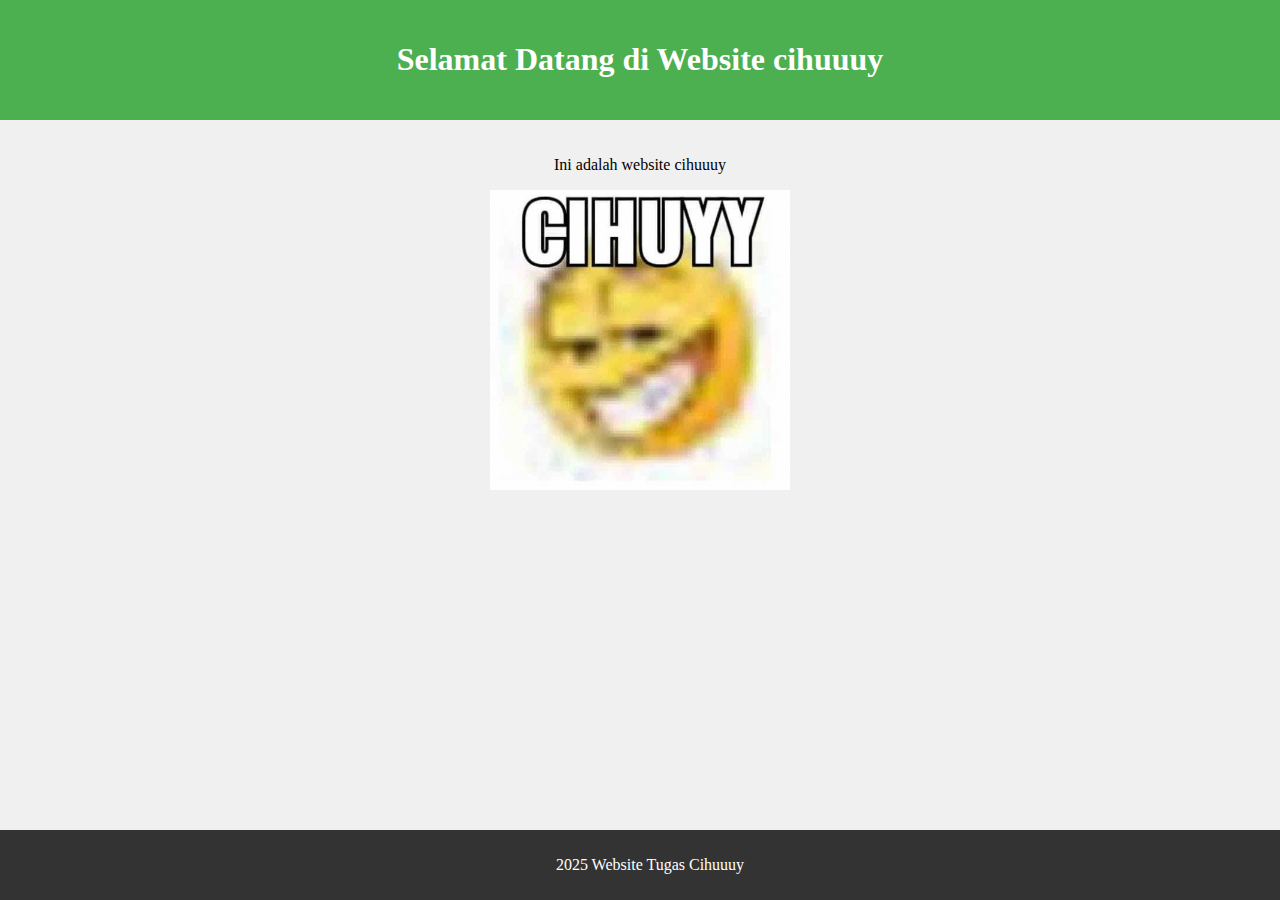
<file: index.html>
<!DOCTYPE html>
<html lang="id">
<head>
    <meta charset="UTF-8">
    <meta name="viewport" content="width=device-width, initial-scale=1.0">
    <title>Website Saya</title>
    <link rel="stylesheet" href="style.css"> 
</head>
<body>
    <header>
        <h1>Selamat Datang di Website cihuuuy</h1>
    </header>
    <main>
        <p>Ini adalah website cihuuuy</p>
        <img src="aaa.jpg" alt="aaa.jpg" width="300"> 
    </main>
    <footer>
        <p> 2025 Website Tugas Cihuuuy</p>
    </footer>
</body>
</html>
</file>
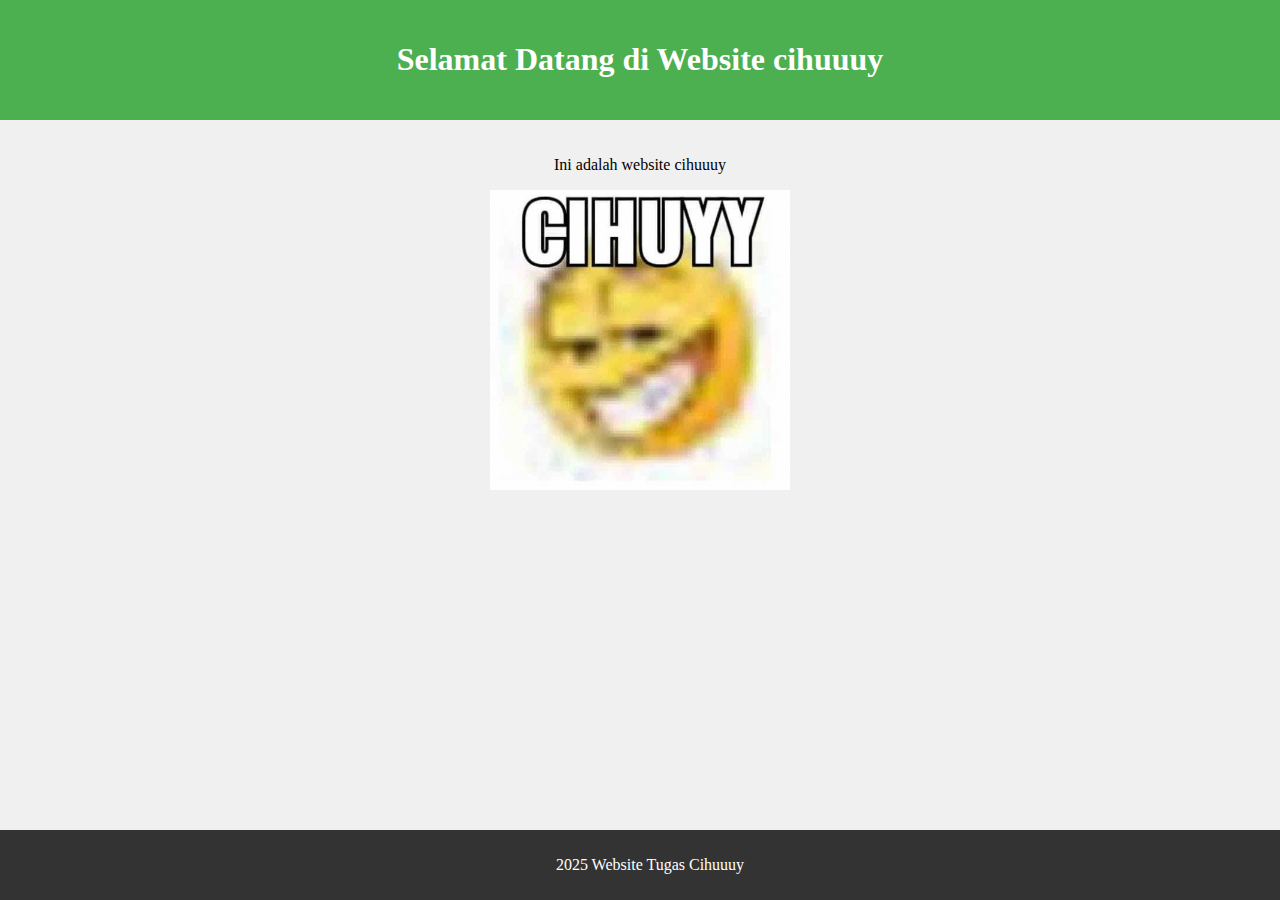
<file: websimple.html>
<!DOCTYPE html>
<html lang="id">
<head>
    <meta charset="UTF-8">
    <meta name="viewport" content="width=device-width, initial-scale=1.0">
    <title>Website Saya</title>
    <link rel="stylesheet" href="style.css"> 
</head>
<body>
    <header>
        <h1>Selamat Datang di Website cihuuuy</h1>
    </header>
    <main>
        <p>Ini adalah website cihuuuy</p>
        <img src="aaa.jpg" alt="aaa.jpg" width="300"> 
    </main>
    <footer>
        <p> 2025 Website Tugas Cihuuuy</p>
    </footer>
</body>
</html>
</file>
<file: style.css>
body {
    font-family: 'Times New Roman', Times, serif;
    margin: 0;
    padding: 0;
    background-color: #f0f0f0;
}

header {
    background-color: #4CAF50;
    color: white;
    text-align: center;
    padding: 20px;
}

main {
    padding: 20px;
    text-align: center;
}

footer {
    background-color: #333;
    color: white;
    text-align: center;
    padding: 10px;
    position: fixed;
    width: 100%;
    bottom: 0;
}
</file>
